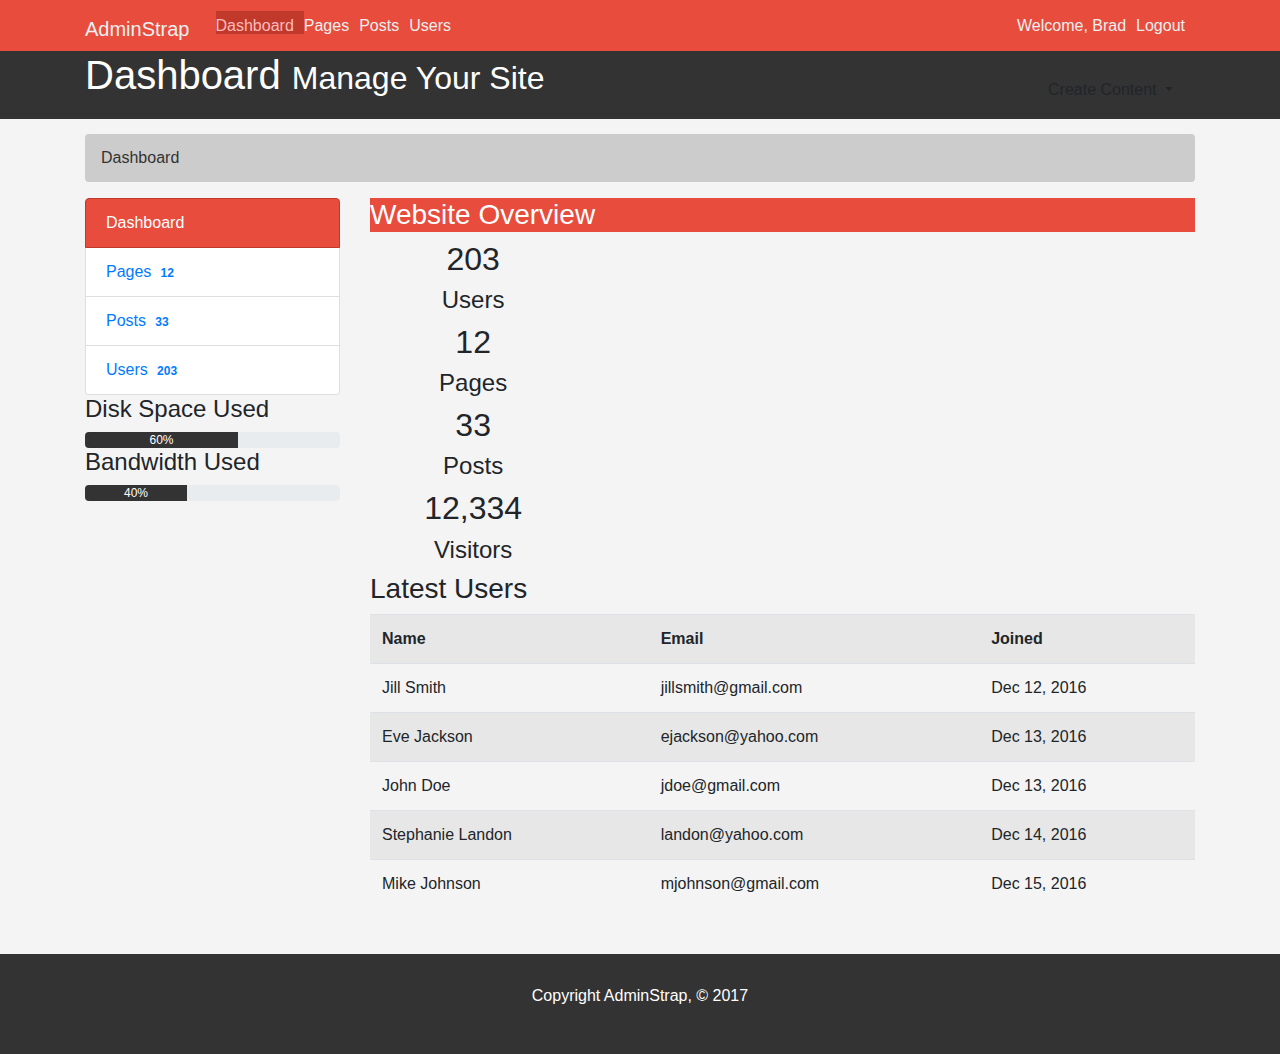
<file: index.html>
<!doctype html>
<html lang="en">

<head>
    <meta charset="utf-8">
    <meta name="viewport" content="width=device-width, initial-scale=1, shrink-to-fit=no">
    <meta name="description" content="">
    <meta name="generator" content="Jekyll v3.8.5">
    <title>Admin Area | Dashboard</title>
    <!-- Bootstrap core CSS -->
    <link href="/css/bootstrap.min.css" rel="stylesheet"
        integrity="sha384-ggOyR0iXCbMQv3Xipma34MD+dH/1fQ784/j6cY/iJTQUOhcWr7x9JvoRxT2MZw1T" crossorigin="anonymous">
    <link rel="stylesheet" href="/css/style.css">
</head>

<body>

        <nav class="navbar navbar-default navbar-expand-md">
                <div class="container">
                  <div class="navbar-header">
                  <button class="navbar-toggler" type="button" data-toggle="collapse" data-target="#navbarsExampleDefault"
                    aria-controls="navbarsExampleDefault" aria-expanded="false" aria-label="Toggle navigation">
                    <span class="navbar-toggler-icon"></span>
                </button>
                    <a class="navbar-brand" href="#">AdminStrap</a>
                  </div>
                  <div id="navbar" class="collapse navbar-collapse">
                    <ul class="nav navbar-nav mr-auto">
                      <li class="active"><a href="index.html">Dashboard</a></li>
                      <li><a href="pages.html">Pages</a></li>
                      <li><a href="posts.html">Posts</a></li>
                      <li><a href="users.html">Users</a></li>
                    </ul>
                    <ul class="nav navbar-nav navbar-right">
                      <li><a href="#">Welcome, Brad</a></li>
                      <li><a href="login.html">Logout</a></li>
                    </ul>
                  </div><!--/.nav-collapse -->
                </div>
              </nav>

    <header id="header">
            <div class="container">
              <div class="row">
                <div class="col-md-10">
                  <h1><span class="glyphicon glyphicon-cog" aria-hidden="true"></span> Dashboard <small>Manage Your Site</small></h1>
                </div>
                <div class="col-md-2">
                  <div class="dropdown create">
                    <button class="btn btn-default dropdown-toggle" type="button" id="dropdownMenu1" data-toggle="dropdown" aria-haspopup="true" aria-expanded="true">
                      Create Content
                      <span class="caret"></span>
                    </button>
                    <ul class="dropdown-menu" aria-labelledby="dropdownMenu1">
                      <li><a type="button" data-toggle="modal" data-target="#addPage">Add Page</a></li>
                      <li><a href="#">Add Post</a></li>
                      <li><a href="#">Add User</a></li>
                    </ul>
                  </div>
                </div>
              </div>
            </div>
          </header>
      
          <section id="breadcrumb">
            <div class="container">
              <ol class="breadcrumb">
                <li class="active">Dashboard</li>
              </ol>
            </div>
          </section>
      
          <section id="main">
            <div class="container">
              <div class="row">
                <div class="col-md-3">
                  <div class="list-group">
                    <a href="index.html" class="list-group-item active main-color-bg">
                      <span class="glyphicon glyphicon-cog" aria-hidden="true"></span> Dashboard
                    </a>
                    <a href="pages.html" class="list-group-item"><span class="glyphicon glyphicon-list-alt" aria-hidden="true"></span> Pages <span class="badge">12</span></a>
                    <a href="posts.html" class="list-group-item"><span class="glyphicon glyphicon-pencil" aria-hidden="true"></span> Posts <span class="badge">33</span></a>
                    <a href="users.html" class="list-group-item"><span class="glyphicon glyphicon-user" aria-hidden="true"></span> Users <span class="badge">203</span></a>
                  </div>
      
                  <div class="well">
                    <h4>Disk Space Used</h4>
                    <div class="progress">
                        <div class="progress-bar" role="progressbar" aria-valuenow="60" aria-valuemin="0" aria-valuemax="100" style="width: 60%;">
                            60%
                    </div>
                  </div>
                  <h4>Bandwidth Used </h4>
                  <div class="progress">
                      <div class="progress-bar" role="progressbar" aria-valuenow="40" aria-valuemin="0" aria-valuemax="100" style="width: 40%;">
                          40%
                  </div>
                </div>
                  </div>
                </div>
                <div class="col-md-9">
                  <!-- Website Overview -->
                  <div class="panel panel-default">
                    <div class="panel-heading main-color-bg">
                      <h3 class="panel-title">Website Overview</h3>
                    </div>
                    <div class="panel-body">
                      <div class="col-md-3">
                        <div class="well dash-box">
                          <h2><span class="glyphicon glyphicon-user" aria-hidden="true"></span> 203</h2>
                          <h4>Users</h4>
                        </div>
                      </div>
                      <div class="col-md-3">
                        <div class="well dash-box">
                          <h2><span class="glyphicon glyphicon-list-alt" aria-hidden="true"></span> 12</h2>
                          <h4>Pages</h4>
                        </div>
                      </div>
                      <div class="col-md-3">
                        <div class="well dash-box">
                          <h2><span class="glyphicon glyphicon-pencil" aria-hidden="true"></span> 33</h2>
                          <h4>Posts</h4>
                        </div>
                      </div>
                      <div class="col-md-3">
                        <div class="well dash-box">
                          <h2><span class="glyphicon glyphicon-stats" aria-hidden="true"></span> 12,334</h2>
                          <h4>Visitors</h4>
                        </div>
                      </div>
                    </div>
                    </div>
      
                    <!-- Latest Users -->
                    <div class="panel panel-default">
                      <div class="panel-heading">
                        <h3 class="panel-title">Latest Users</h3>
                      </div>
                      <div class="panel-body">
                        <table class="table table-striped table-hover">
                            <tr>
                              <th>Name</th>
                              <th>Email</th>
                              <th>Joined</th>
                            </tr>
                            <tr>
                              <td>Jill Smith</td>
                              <td>jillsmith@gmail.com</td>
                              <td>Dec 12, 2016</td>
                            </tr>
                            <tr>
                              <td>Eve Jackson</td>
                              <td>ejackson@yahoo.com</td>
                              <td>Dec 13, 2016</td>
                            </tr>
                            <tr>
                              <td>John Doe</td>
                              <td>jdoe@gmail.com</td>
                              <td>Dec 13, 2016</td>
                            </tr>
                            <tr>
                              <td>Stephanie Landon</td>
                              <td>landon@yahoo.com</td>
                              <td>Dec 14, 2016</td>
                            </tr>
                            <tr>
                              <td>Mike Johnson</td>
                              <td>mjohnson@gmail.com</td>
                              <td>Dec 15, 2016</td>
                            </tr>
                          </table>
                      </div>
                    </div>
                </div>
              </div>
            </div>
          </section>
      
          <footer id="footer">
            <p>Copyright AdminStrap, &copy; 2017</p>
          </footer>
      
          <!-- Modals -->
      
          <!-- Add Page -->
          <div class="modal fade" id="addPage" tabindex="-1" role="dialog" aria-labelledby="myModalLabel">
        <div class="modal-dialog" role="document">
          <div class="modal-content">
            <form>
            <div class="modal-header">
              <button type="button" class="close" data-dismiss="modal" aria-label="Close"><span aria-hidden="true">&times;</span></button>
              <h4 class="modal-title" id="myModalLabel">Add Page</h4>
            </div>
            <div class="modal-body">
              <div class="form-group">
                <label>Page Title</label>
                <input type="text" class="form-control" placeholder="Page Title">
              </div>
              <div class="form-group">
                <label>Page Body</label>
                <textarea name="editor1" class="form-control" placeholder="Page Body"></textarea>
              </div>
              <div class="checkbox">
                <label>
                  <input type="checkbox"> Published
                </label>
              </div>
              <div class="form-group">
                <label>Meta Tags</label>
                <input type="text" class="form-control" placeholder="Add Some Tags...">
              </div>
              <div class="form-group">
                <label>Meta Description</label>
                <input type="text" class="form-control" placeholder="Add Meta Description...">
              </div>
            </div>
            <div class="modal-footer">
              <button type="button" class="btn btn-default" data-dismiss="modal">Close</button>
              <button type="submit" class="btn btn-primary">Save changes</button>
            </div>
          </form>
          </div>
        </div>
      </div>
      
        <script>
           CKEDITOR.replace( 'editor1' );
       </script>
      
          <!-- Bootstrap core JavaScript
          ================================================== -->
          <!-- Placed at the end of the document so the pages load faster -->
          <script src="https://ajax.googleapis.com/ajax/libs/jquery/1.12.4/jquery.min.js"></script>
          <script src="js/bootstrap.min.js"></script>
        </body>
      </html>
</file>
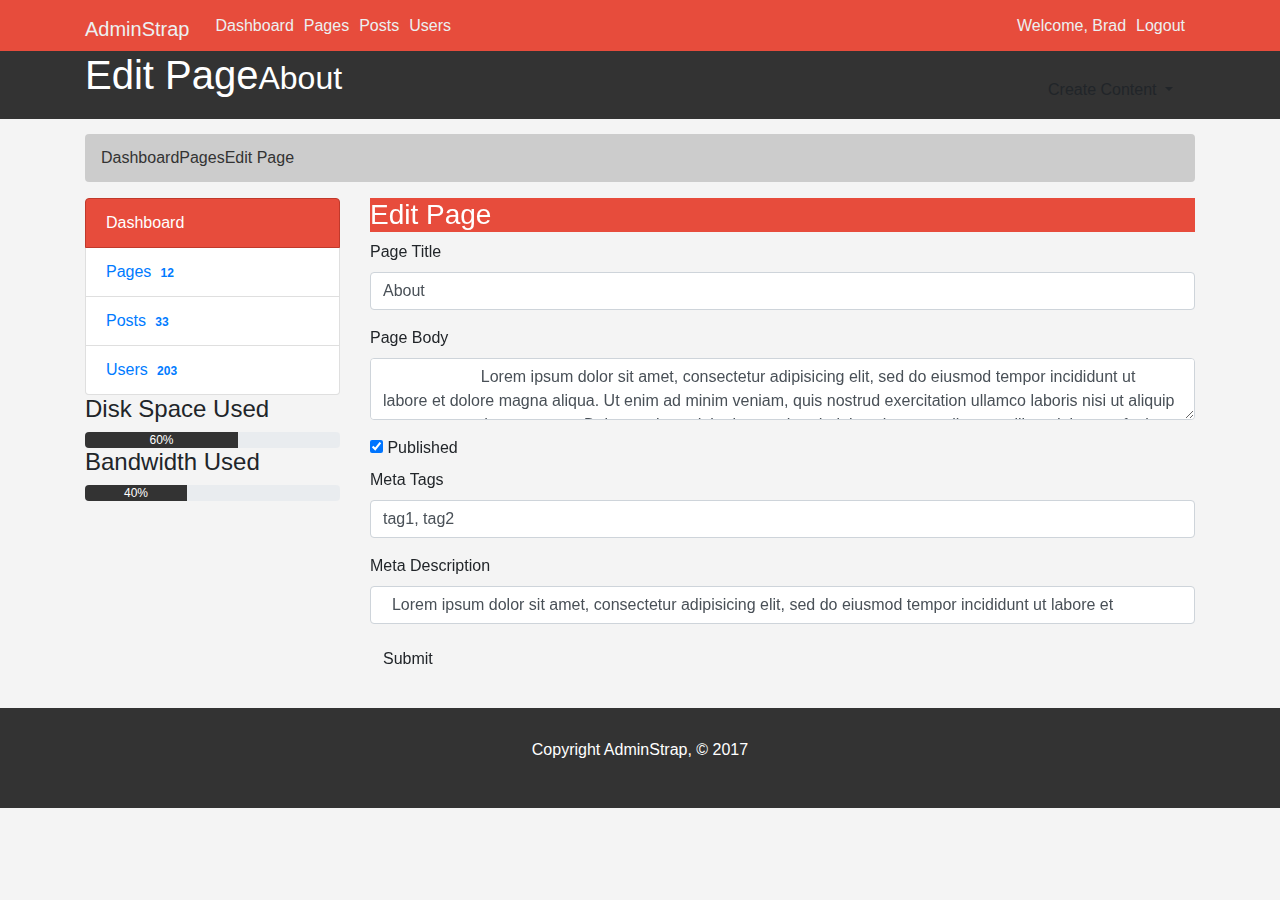
<file: edit.html>
<!DOCTYPE html>
<html lang="en">
  <head>
    <meta charset="utf-8">
    <meta http-equiv="X-UA-Compatible" content="IE=edge">
    <meta name="viewport" content="width=device-width, initial-scale=1">
    <title>Admin Area | Edit Page</title>
    <!-- Bootstrap core CSS -->
    <link href="css/bootstrap.min.css" rel="stylesheet">
    <link href="css/style.css" rel="stylesheet">
    <script src="https://cdn.ckeditor.com/4.6.1/standard/ckeditor.js"></script>
  </head>
  <body>

    <nav class="navbar navbar-default navbar-expand-md">
            <div class="container">
                    <div class="navbar-header">
                            <button class="navbar-toggler" type="button" data-toggle="collapse" data-target="#navbarsExampleDefault"
                            aria-controls="navbarsExampleDefault" aria-expanded="false" aria-label="Toggle navigation">
                            <span class="navbar-toggler-icon"></span>
                        </button>
                      <a class="navbar-brand" href="#">AdminStrap</a>
                    </div>
        <div id="navbar" class="collapse navbar-collapse">
          <ul class="nav navbar-nav mr-auto">
            <li><a href="index.html">Dashboard</a></li>
            <li><a href="pages.html">Pages</a></li>
            <li><a href="posts.html">Posts</a></li>
            <li><a href="users.html">Users</a></li>
          </ul>
          <ul class="nav navbar-nav navbar-right">
            <li><a href="#">Welcome, Brad</a></li>
            <li><a href="login.html">Logout</a></li>
          </ul>
        </div><!--/.nav-collapse -->
      </div>
    </nav>

    <header id="header">
      <div class="container">
        <div class="row">
          <div class="col-md-10">
            <h1><span class="glyphicon glyphicon-cog" aria-hidden="true"></span> Edit Page<small>About</small></h1>
          </div>
          <div class="col-md-2">
            <div class="dropdown create">
              <button class="btn btn-default dropdown-toggle" type="button" id="dropdownMenu1" data-toggle="dropdown" aria-haspopup="true" aria-expanded="true">
                Create Content
                <span class="caret"></span>
              </button>
              <ul class="dropdown-menu" aria-labelledby="dropdownMenu1">
                <li><a type="button" data-toggle="modal" data-target="#addPage">Add Page</a></li>
                <li><a href="#">Add Post</a></li>
                <li><a href="#">Add User</a></li>
              </ul>
            </div>
          </div>
        </div>
      </div>
    </header>

    <section id="breadcrumb">
      <div class="container">
        <ol class="breadcrumb">
          <li><a href="index.html">Dashboard</a></li>
          <li><a href="pages.html">Pages</a></li>
          <li class="active">Edit Page</li>
        </ol>
      </div>
    </section>

    <section id="main">
      <div class="container">
        <div class="row">
          <div class="col-md-3">
            <div class="list-group">
              <a href="index.html" class="list-group-item active main-color-bg">
                <span class="glyphicon glyphicon-cog" aria-hidden="true"></span> Dashboard
              </a>
              <a href="pages.html" class="list-group-item"><span class="glyphicon glyphicon-list-alt" aria-hidden="true"></span> Pages <span class="badge">12</span></a>
              <a href="posts.html" class="list-group-item"><span class="glyphicon glyphicon-pencil" aria-hidden="true"></span> Posts <span class="badge">33</span></a>
              <a href="users.html" class="list-group-item"><span class="glyphicon glyphicon-user" aria-hidden="true"></span> Users <span class="badge">203</span></a>
            </div>

            <div class="well">
              <h4>Disk Space Used</h4>
              <div class="progress">
                  <div class="progress-bar" role="progressbar" aria-valuenow="60" aria-valuemin="0" aria-valuemax="100" style="width: 60%;">
                      60%
              </div>
            </div>
            <h4>Bandwidth Used </h4>
            <div class="progress">
                <div class="progress-bar" role="progressbar" aria-valuenow="40" aria-valuemin="0" aria-valuemax="100" style="width: 40%;">
                    40%
            </div>
          </div>
            </div>
          </div>
          <div class="col-md-9">
            <!-- Website Overview -->
            <div class="panel panel-default">
              <div class="panel-heading main-color-bg">
                <h3 class="panel-title">Edit Page</h3>
              </div>
              <div class="panel-body">
                <form>
                  <div class="form-group">
                    <label>Page Title</label>
                    <input type="text" class="form-control" placeholder="Page Title" value="About">
                  </div>
                  <div class="form-group">
                    <label>Page Body</label>
                    <textarea name="editor1" class="form-control" placeholder="Page Body">
                      Lorem ipsum dolor sit amet, consectetur adipisicing elit, sed do eiusmod tempor incididunt ut labore et dolore magna aliqua. Ut enim ad minim veniam, quis nostrud exercitation ullamco laboris nisi ut aliquip ex ea commodo consequat. Duis aute irure dolor in reprehenderit in voluptate velit esse cillum dolore eu fugiat nulla pariatur. Excepteur sint occaecat cupidatat non proident, sunt in culpa qui officia deserunt mollit anim id est laborum.
                    </textarea>
                  </div>
                  <div class="checkbox">
                    <label>
                      <input type="checkbox" checked> Published
                    </label>
                  </div>
                  <div class="form-group">
                    <label>Meta Tags</label>
                    <input type="text" class="form-control" placeholder="Add Some Tags..." value="tag1, tag2">
                  </div>
                  <div class="form-group">
                    <label>Meta Description</label>
                    <input type="text" class="form-control" placeholder="Add Meta Description..." value="  Lorem ipsum dolor sit amet, consectetur adipisicing elit, sed do eiusmod tempor incididunt ut labore et ">
                  </div>
                  <input type="submit" class="btn btn-default" value="Submit">
                </form>
              </div>
              </div>

          </div>
        </div>
      </div>
    </section>

    <footer id="footer">
      <p>Copyright AdminStrap, &copy; 2017</p>
    </footer>

    <!-- Modals -->

    <!-- Add Page -->
    <div class="modal fade" id="addPage" tabindex="-1" role="dialog" aria-labelledby="myModalLabel">
  <div class="modal-dialog" role="document">
    <div class="modal-content">
      <form>
      <div class="modal-header">
        <button type="button" class="close" data-dismiss="modal" aria-label="Close"><span aria-hidden="true">&times;</span></button>
        <h4 class="modal-title" id="myModalLabel">Add Page</h4>
      </div>
      <div class="modal-body">
        <div class="form-group">
          <label>Page Title</label>
          <input type="text" class="form-control" placeholder="Page Title">
        </div>
        <div class="form-group">
          <label>Page Body</label>
          <textarea name="editor1" class="form-control" placeholder="Page Body"></textarea>
        </div>
        <div class="checkbox">
          <label>
            <input type="checkbox"> Published
          </label>
        </div>
        <div class="form-group">
          <label>Meta Tags</label>
          <input type="text" class="form-control" placeholder="Add Some Tags...">
        </div>
        <div class="form-group">
          <label>Meta Description</label>
          <input type="text" class="form-control" placeholder="Add Meta Description...">
        </div>
      </div>
      <div class="modal-footer">
        <button type="button" class="btn btn-default" data-dismiss="modal">Close</button>
        <button type="submit" class="btn btn-primary">Save changes</button>
      </div>
    </form>
    </div>
  </div>
</div>

  <script>
     CKEDITOR.replace( 'editor1' );
 </script>

    <!-- Bootstrap core JavaScript
    ================================================== -->
    <!-- Placed at the end of the document so the pages load faster -->
    <script src="https://ajax.googleapis.com/ajax/libs/jquery/1.12.4/jquery.min.js"></script>
    <script src="js/bootstrap.min.js"></script>
  </body>
</html>
</file>
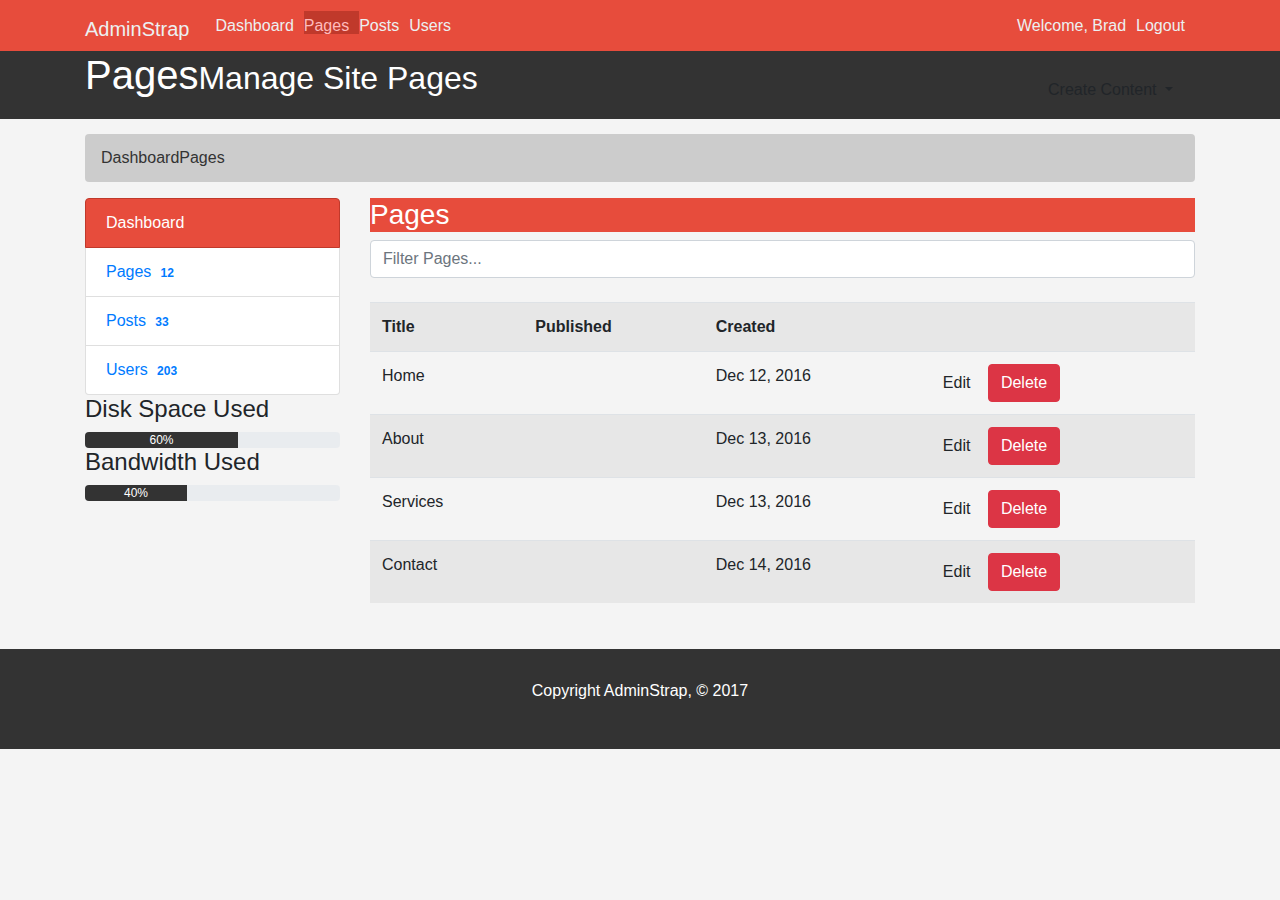
<file: pages.html>
<!DOCTYPE html>
<html lang="en">
  <head>
    <meta charset="utf-8">
    <meta http-equiv="X-UA-Compatible" content="IE=edge">
    <meta name="viewport" content="width=device-width, initial-scale=1">
    <title>Admin Area | Pages</title>
    <!-- Bootstrap core CSS -->
    <link href="css/bootstrap.min.css" rel="stylesheet">
    <link href="css/style.css" rel="stylesheet">
    <script src="https://cdn.ckeditor.com/4.6.1/standard/ckeditor.js"></script>
  </head>
  <body>

    <nav class="navbar navbar-default navbar-expand-md">
      <div class="container">
        <div class="navbar-header">
        <button class="navbar-toggler" type="button" data-toggle="collapse" data-target="#navbarsExampleDefault"
          aria-controls="navbarsExampleDefault" aria-expanded="false" aria-label="Toggle navigation">
          <span class="navbar-toggler-icon"></span>
      </button>
          <a class="navbar-brand" href="#">AdminStrap</a>
        </div>
        <div id="navbar" class="collapse navbar-collapse">
          <ul class="nav navbar-nav mr-auto">
            <li><a href="index.html">Dashboard</a></li>
            <li class="active"><a href="pages.html">Pages</a></li>
            <li><a href="posts.html">Posts</a></li>
            <li><a href="users.html">Users</a></li>
          </ul>
          <ul class="nav navbar-nav navbar-right">
            <li><a href="#">Welcome, Brad</a></li>
            <li><a href="login.html">Logout</a></li>
          </ul>
        </div><!--/.nav-collapse -->
      </div>
    </nav>

    <header id="header">
      <div class="container">
        <div class="row">
          <div class="col-md-10">
            <h1><span class="glyphicon glyphicon-cog" aria-hidden="true"></span> Pages<small>Manage Site Pages</small></h1>
          </div>
          <div class="col-md-2">
            <div class="dropdown create">
              <button class="btn btn-default dropdown-toggle" type="button" id="dropdownMenu1" data-toggle="dropdown" aria-haspopup="true" aria-expanded="true">
                Create Content
                <span class="caret"></span>
              </button>
              <ul class="dropdown-menu" aria-labelledby="dropdownMenu1">
                <li><a type="button" data-toggle="modal" data-target="#addPage">Add Page</a></li>
                <li><a href="#">Add Post</a></li>
                <li><a href="#">Add User</a></li>
              </ul>
            </div>
          </div>
        </div>
      </div>
    </header>

    <section id="breadcrumb">
      <div class="container">
        <ol class="breadcrumb">
          <li><a href="index.html">Dashboard</a></li>
          <li class="active">Pages</li>
        </ol>
      </div>
    </section>

    <section id="main">
      <div class="container">
        <div class="row">
          <div class="col-md-3">
            <div class="list-group">
              <a href="index.html" class="list-group-item active main-color-bg">
                <span class="glyphicon glyphicon-cog" aria-hidden="true"></span> Dashboard
              </a>
              <a href="pages.html" class="list-group-item"><span class="glyphicon glyphicon-list-alt" aria-hidden="true"></span> Pages <span class="badge">12</span></a>
              <a href="posts.html" class="list-group-item"><span class="glyphicon glyphicon-pencil" aria-hidden="true"></span> Posts <span class="badge">33</span></a>
              <a href="users.html" class="list-group-item"><span class="glyphicon glyphicon-user" aria-hidden="true"></span> Users <span class="badge">203</span></a>
            </div>

            <div class="well">
              <h4>Disk Space Used</h4>
              <div class="progress">
                  <div class="progress-bar" role="progressbar" aria-valuenow="60" aria-valuemin="0" aria-valuemax="100" style="width: 60%;">
                      60%
              </div>
            </div>
            <h4>Bandwidth Used </h4>
            <div class="progress">
                <div class="progress-bar" role="progressbar" aria-valuenow="40" aria-valuemin="0" aria-valuemax="100" style="width: 40%;">
                    40%
            </div>
          </div>
            </div>
          </div>
          <div class="col-md-9">
            <!-- Website Overview -->
            <div class="panel panel-default">
              <div class="panel-heading main-color-bg">
                <h3 class="panel-title">Pages</h3>
              </div>
              <div class="panel-body">
                <div class="row">
                      <div class="col-md-12">
                          <input class="form-control" type="text" placeholder="Filter Pages...">
                      </div>
                </div>
                <br>
                <table class="table table-striped table-hover">
                      <tr>
                        <th>Title</th>
                        <th>Published</th>
                        <th>Created</th>
                        <th></th>
                      </tr>
                      <tr>
                        <td>Home</td>
                        <td><span class="glyphicon glyphicon-ok" aria-hidden="true"></span></td>
                        <td>Dec 12, 2016</td>
                        <td><a class="btn btn-default" href="edit.html">Edit</a> <a class="btn btn-danger" href="#">Delete</a></td>
                      </tr>
                      <tr>
                        <td>About</td>
                        <td><span class="glyphicon glyphicon-ok" aria-hidden="true"></span></td>
                        <td>Dec 13, 2016</td>
                        <td><a class="btn btn-default" href="edit.html">Edit</a> <a class="btn btn-danger" href="#">Delete</a></td>
                      </tr>
                      <tr>
                        <td>Services</td>
                        <td><span class="glyphicon glyphicon-remove" aria-hidden="true"></span></td>
                        <td>Dec 13, 2016</td>
                        <td><a class="btn btn-default" href="edit.html">Edit</a> <a class="btn btn-danger" href="#">Delete</a></td>
                      </tr>
                      <tr>
                        <td>Contact</td>
                        <td><span class="glyphicon glyphicon-ok" aria-hidden="true"></span></td>
                        <td>Dec 14, 2016</td>
                        <td><a class="btn btn-default" href="edit.html">Edit</a> <a class="btn btn-danger" href="#">Delete</a></td>
                      </tr>
                    </table>
              </div>
              </div>

          </div>
        </div>
      </div>
    </section>

    <footer id="footer">
      <p>Copyright AdminStrap, &copy; 2017</p>
    </footer>

    <!-- Modals -->

    <!-- Add Page -->
    <div class="modal fade" id="addPage" tabindex="-1" role="dialog" aria-labelledby="myModalLabel">
  <div class="modal-dialog" role="document">
    <div class="modal-content">
      <form>
      <div class="modal-header">
        <button type="button" class="close" data-dismiss="modal" aria-label="Close"><span aria-hidden="true">&times;</span></button>
        <h4 class="modal-title" id="myModalLabel">Add Page</h4>
      </div>
      <div class="modal-body">
        <div class="form-group">
          <label>Page Title</label>
          <input type="text" class="form-control" placeholder="Page Title">
        </div>
        <div class="form-group">
          <label>Page Body</label>
          <textarea name="editor1" class="form-control" placeholder="Page Body"></textarea>
        </div>
        <div class="checkbox">
          <label>
            <input type="checkbox"> Published
          </label>
        </div>
        <div class="form-group">
          <label>Meta Tags</label>
          <input type="text" class="form-control" placeholder="Add Some Tags...">
        </div>
        <div class="form-group">
          <label>Meta Description</label>
          <input type="text" class="form-control" placeholder="Add Meta Description...">
        </div>
      </div>
      <div class="modal-footer">
        <button type="button" class="btn btn-default" data-dismiss="modal">Close</button>
        <button type="submit" class="btn btn-primary">Save changes</button>
      </div>
    </form>
    </div>
  </div>
</div>

  <script>
     CKEDITOR.replace( 'editor1' );
 </script>

    <!-- Bootstrap core JavaScript
    ================================================== -->
    <!-- Placed at the end of the document so the pages load faster -->
    <script src="https://ajax.googleapis.com/ajax/libs/jquery/1.12.4/jquery.min.js"></script>
    <script src="js/bootstrap.min.js"></script>
  </body>
</html>
</file>
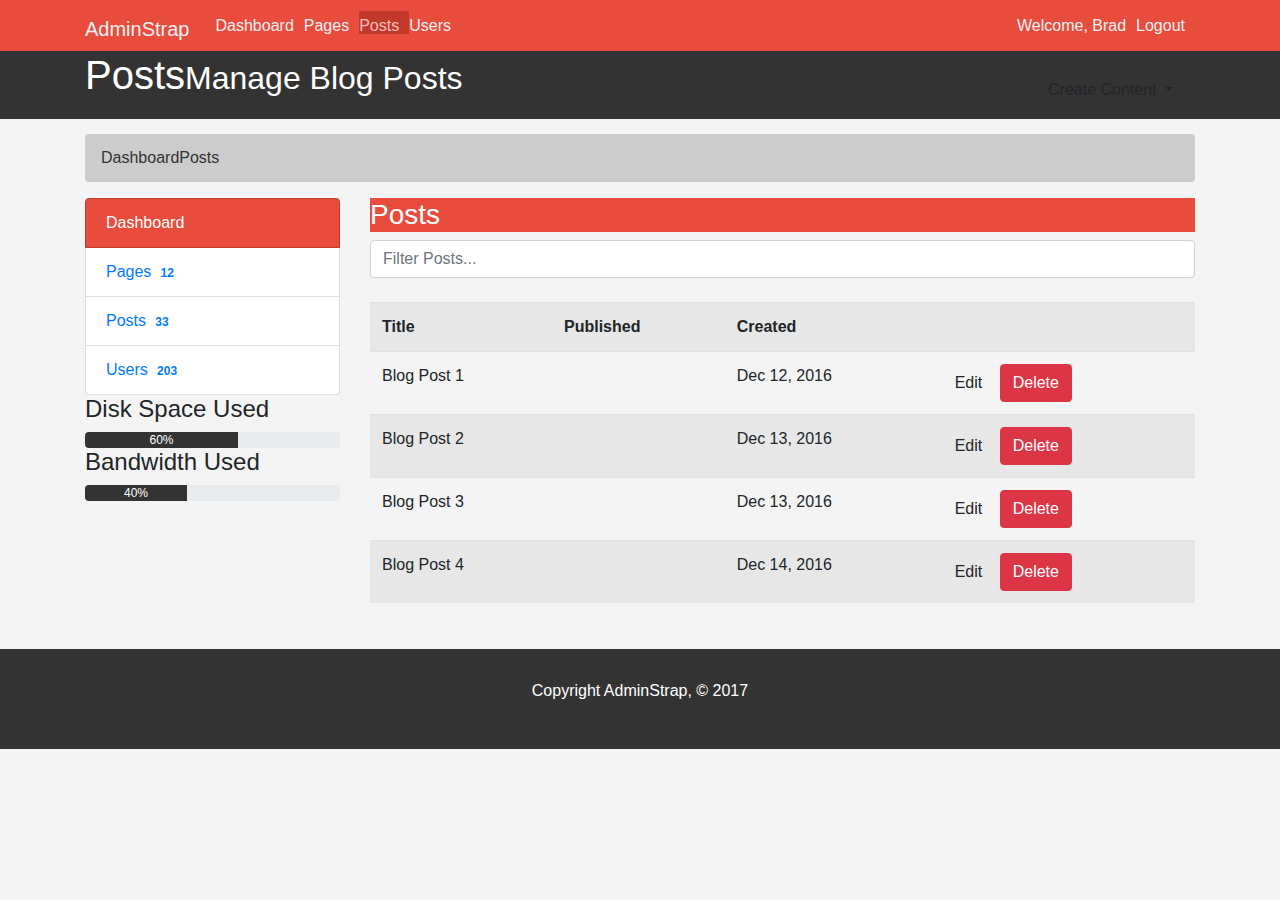
<file: posts.html>
<!doctype html>
<html lang="en">

<head>
    <meta charset="utf-8">
    <meta name="viewport" content="width=device-width, initial-scale=1, shrink-to-fit=no">
    <meta name="description" content="">
    <meta name="generator" content="Jekyll v3.8.5">
    <title>Admin Area | Posts</title>
    <!-- Bootstrap core CSS -->
    <link href="/css/bootstrap.min.css" rel="stylesheet"
        integrity="sha384-ggOyR0iXCbMQv3Xipma34MD+dH/1fQ784/j6cY/iJTQUOhcWr7x9JvoRxT2MZw1T" crossorigin="anonymous">
    <link rel="stylesheet" href="/css/style.css">
</head>

<body>

        <nav class="navbar navbar-default navbar-expand-md">
                <div class="container">
                  <div class="navbar-header">
                  <button class="navbar-toggler" type="button" data-toggle="collapse" data-target="#navbarsExampleDefault"
                    aria-controls="navbarsExampleDefault" aria-expanded="false" aria-label="Toggle navigation">
                    <span class="navbar-toggler-icon"></span>
                </button>
                    <a class="navbar-brand" href="#">AdminStrap</a>
                  </div>
                  <div id="navbar" class="collapse navbar-collapse">
                    <ul class="nav navbar-nav mr-auto">
                      <li><a href="index.html">Dashboard</a></li>
                      <li><a href="pages.html">Pages</a></li>
                      <li class="active"><a href="posts.html">Posts</a></li>
                      <li><a href="users.html">Users</a></li>
                    </ul>
                    <ul class="nav navbar-nav navbar-right">
                      <li><a href="#">Welcome, Brad</a></li>
                      <li><a href="login.html">Logout</a></li>
                    </ul>
                  </div><!--/.nav-collapse -->
                </div>
              </nav>

<header id="header">
        <div class="container">
          <div class="row">
            <div class="col-md-10">
              <h1><span class="glyphicon glyphicon-cog" aria-hidden="true"></span> Posts<small>Manage Blog Posts</small></h1>
            </div>
            <div class="col-md-2">
              <div class="dropdown create">
                <button class="btn btn-default dropdown-toggle" type="button" id="dropdownMenu1" data-toggle="dropdown" aria-haspopup="true" aria-expanded="true">
                  Create Content
                  <span class="caret"></span>
                </button>
                <ul class="dropdown-menu" aria-labelledby="dropdownMenu1">
                  <li><a type="button" data-toggle="modal" data-target="#addPage">Add Page</a></li>
                  <li><a href="#">Add Post</a></li>
                  <li><a href="#">Add User</a></li>
                </ul>
              </div>
            </div>
          </div>
        </div>
      </header>
  
      <section id="breadcrumb">
        <div class="container">
          <ol class="breadcrumb">
            <li><a href="index.html">Dashboard</a></li>
            <li class="active">Posts</li>
          </ol>
        </div>
      </section>
  
      <section id="main">
        <div class="container">
          <div class="row">
            <div class="col-md-3">
              <div class="list-group">
                <a href="index.html" class="list-group-item active main-color-bg">
                  <span class="glyphicon glyphicon-cog" aria-hidden="true"></span> Dashboard
                </a>
                <a href="pages.html" class="list-group-item"><span class="glyphicon glyphicon-list-alt" aria-hidden="true"></span> Pages <span class="badge">12</span></a>
                <a href="posts.html" class="list-group-item"><span class="glyphicon glyphicon-pencil" aria-hidden="true"></span> Posts <span class="badge">33</span></a>
                <a href="users.html" class="list-group-item"><span class="glyphicon glyphicon-user" aria-hidden="true"></span> Users <span class="badge">203</span></a>
              </div>
  
              <div class="well">
                <h4>Disk Space Used</h4>
                <div class="progress">
                    <div class="progress-bar" role="progressbar" aria-valuenow="60" aria-valuemin="0" aria-valuemax="100" style="width: 60%;">
                        60%
                </div>
              </div>
              <h4>Bandwidth Used </h4>
              <div class="progress">
                  <div class="progress-bar" role="progressbar" aria-valuenow="40" aria-valuemin="0" aria-valuemax="100" style="width: 40%;">
                      40%
              </div>
            </div>
              </div>
            </div>
            <div class="col-md-9">
              <!-- Website Overview -->
              <div class="panel panel-default">
                <div class="panel-heading main-color-bg">
                  <h3 class="panel-title">Posts</h3>
                </div>
                <div class="panel-body">
                  <div class="row">
                        <div class="col-md-12">
                            <input class="form-control" type="text" placeholder="Filter Posts...">
                        </div>
                  </div>
                  <br>
                  <table class="table table-striped table-hover">
                        <tr>
                          <th>Title</th>
                          <th>Published</th>
                          <th>Created</th>
                          <th></th>
                        </tr>
                        <tr>
                          <td>Blog Post 1</td>
                          <td><span class="glyphicon glyphicon-ok" aria-hidden="true"></span></td>
                          <td>Dec 12, 2016</td>
                          <td><a class="btn btn-default" href="edit.html">Edit</a> <a class="btn btn-danger" href="#">Delete</a></td>
                        </tr>
                        <tr>
                          <td>Blog Post 2</td>
                          <td><span class="glyphicon glyphicon-ok" aria-hidden="true"></span></td>
                          <td>Dec 13, 2016</td>
                          <td><a class="btn btn-default" href="edit.html">Edit</a> <a class="btn btn-danger" href="#">Delete</a></td>
                        </tr>
                        <tr>
                          <td>Blog Post 3</td>
                          <td><span class="glyphicon glyphicon-remove" aria-hidden="true"></span></td>
                          <td>Dec 13, 2016</td>
                          <td><a class="btn btn-default" href="edit.html">Edit</a> <a class="btn btn-danger" href="#">Delete</a></td>
                        </tr>
                        <tr>
                          <td>Blog Post 4</td>
                          <td><span class="glyphicon glyphicon-ok" aria-hidden="true"></span></td>
                          <td>Dec 14, 2016</td>
                          <td><a class="btn btn-default" href="edit.html">Edit</a> <a class="btn btn-danger" href="#">Delete</a></td>
                        </tr>
                      </table>
                </div>
                </div>
  
            </div>
          </div>
        </div>
      </section>
  
      <footer id="footer">
        <p>Copyright AdminStrap, &copy; 2017</p>
      </footer>
  
      <!-- Modals -->
  
      <!-- Add Page -->
      <div class="modal fade" id="addPage" tabindex="-1" role="dialog" aria-labelledby="myModalLabel">
    <div class="modal-dialog" role="document">
      <div class="modal-content">
        <form>
        <div class="modal-header">
          <button type="button" class="close" data-dismiss="modal" aria-label="Close"><span aria-hidden="true">&times;</span></button>
          <h4 class="modal-title" id="myModalLabel">Add Page</h4>
        </div>
        <div class="modal-body">
          <div class="form-group">
            <label>Page Title</label>
            <input type="text" class="form-control" placeholder="Page Title">
          </div>
          <div class="form-group">
            <label>Page Body</label>
            <textarea name="editor1" class="form-control" placeholder="Page Body"></textarea>
          </div>
          <div class="checkbox">
            <label>
              <input type="checkbox"> Published
            </label>
          </div>
          <div class="form-group">
            <label>Meta Tags</label>
            <input type="text" class="form-control" placeholder="Add Some Tags...">
          </div>
          <div class="form-group">
            <label>Meta Description</label>
            <input type="text" class="form-control" placeholder="Add Meta Description...">
          </div>
        </div>
        <div class="modal-footer">
          <button type="button" class="btn btn-default" data-dismiss="modal">Close</button>
          <button type="submit" class="btn btn-primary">Save changes</button>
        </div>
      </form>
      </div>
    </div>
  </div>
  
    <script>
       CKEDITOR.replace( 'editor1' );
   </script>
  
      <!-- Bootstrap core JavaScript
      ================================================== -->
      <!-- Placed at the end of the document so the pages load faster -->
      <script src="https://ajax.googleapis.com/ajax/libs/jquery/1.12.4/jquery.min.js"></script>
      <script src="js/bootstrap.min.js"></script>
    </body>
  </html>
</file>
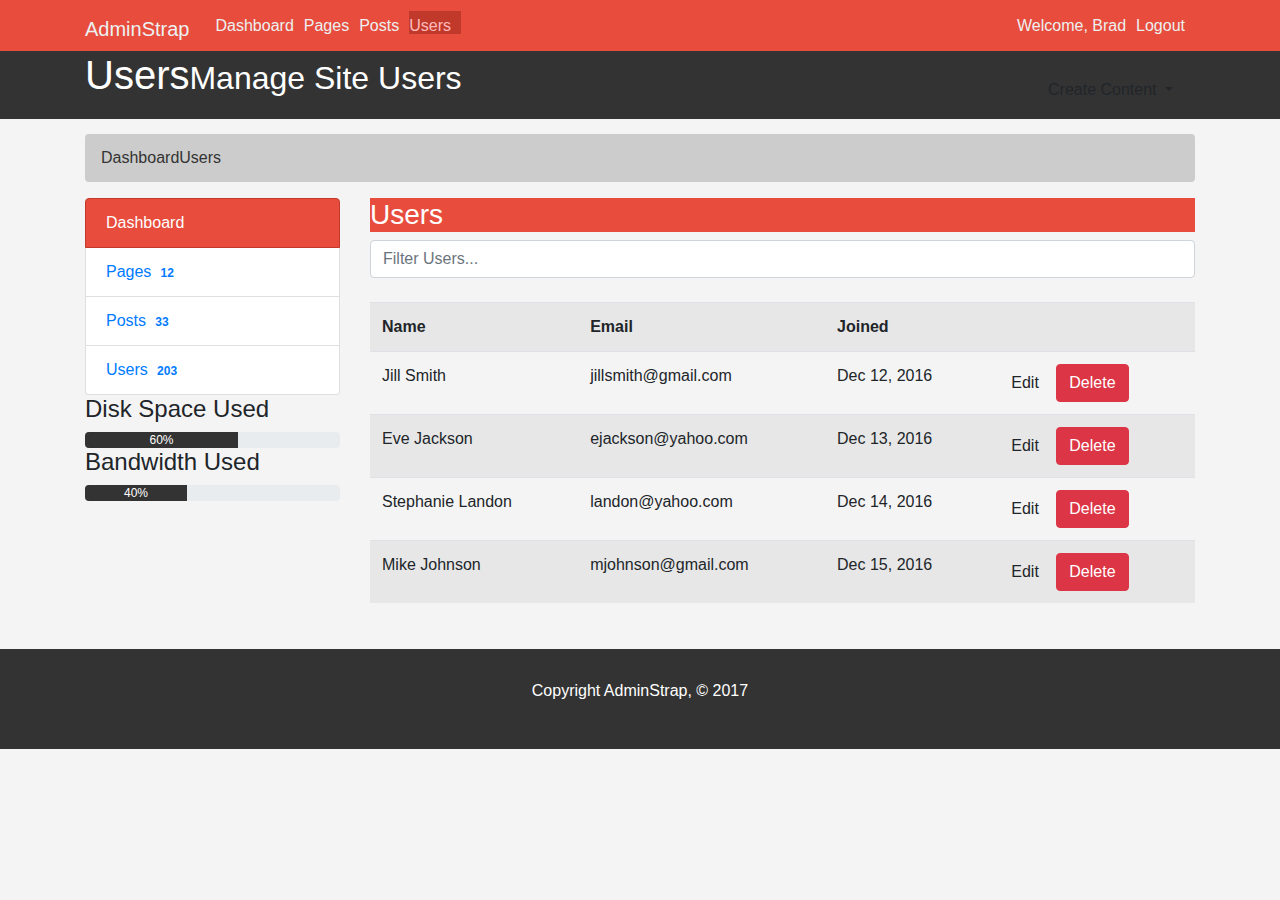
<file: users.html>
<!DOCTYPE html>
<html lang="en">
  <head>
    <meta charset="utf-8">
    <meta http-equiv="X-UA-Compatible" content="IE=edge">
    <meta name="viewport" content="width=device-width, initial-scale=1">
    <title>Admin Area | Users</title>
    <!-- Bootstrap core CSS -->
    <link href="css/bootstrap.min.css" rel="stylesheet">
    <link href="css/style.css" rel="stylesheet">
    <script src="http://cdn.ckeditor.com/4.6.1/standard/ckeditor.js"></script>
  </head>
  <body>

        <nav class="navbar navbar-default navbar-expand-md">
                <div class="container">
                  <div class="navbar-header">
                  <button class="navbar-toggler" type="button" data-toggle="collapse" data-target="#navbarsExampleDefault"
                    aria-controls="navbarsExampleDefault" aria-expanded="false" aria-label="Toggle navigation">
                    <span class="navbar-toggler-icon"></span>
                </button>
                    <a class="navbar-brand" href="#">AdminStrap</a>
                  </div>
                  <div id="navbar" class="collapse navbar-collapse">
                    <ul class="nav navbar-nav mr-auto">
                      <li><a href="index.html">Dashboard</a></li>
                      <li><a href="pages.html">Pages</a></li>
                      <li><a href="posts.html">Posts</a></li>
                      <li class="active"><a href="users.html">Users</a></li>
                    </ul>
                    <ul class="nav navbar-nav navbar-right">
                      <li><a href="#">Welcome, Brad</a></li>
                      <li><a href="login.html">Logout</a></li>
                    </ul>
                  </div><!--/.nav-collapse -->
                </div>
              </nav>

    <header id="header">
      <div class="container">
        <div class="row">
          <div class="col-md-10">
            <h1><span class="glyphicon glyphicon-cog" aria-hidden="true"></span> Users<small>Manage Site Users</small></h1>
          </div>
          <div class="col-md-2">
            <div class="dropdown create">
              <button class="btn btn-default dropdown-toggle" type="button" id="dropdownMenu1" data-toggle="dropdown" aria-haspopup="true" aria-expanded="true">
                Create Content
                <span class="caret"></span>
              </button>
              <ul class="dropdown-menu" aria-labelledby="dropdownMenu1">
                <li><a type="button" data-toggle="modal" data-target="#addPage">Add Page</a></li>
                <li><a href="#">Add Post</a></li>
                <li><a href="#">Add User</a></li>
              </ul>
            </div>
          </div>
        </div>
      </div>
    </header>

    <section id="breadcrumb">
      <div class="container">
        <ol class="breadcrumb">
          <li><a href="index.html">Dashboard</a></li>
          <li class="active">Users</li>
        </ol>
      </div>
    </section>

    <section id="main">
      <div class="container">
        <div class="row">
          <div class="col-md-3">
            <div class="list-group">
              <a href="index.html" class="list-group-item active main-color-bg">
                <span class="glyphicon glyphicon-cog" aria-hidden="true"></span> Dashboard
              </a>
              <a href="pages.html" class="list-group-item"><span class="glyphicon glyphicon-list-alt" aria-hidden="true"></span> Pages <span class="badge">12</span></a>
              <a href="posts.html" class="list-group-item"><span class="glyphicon glyphicon-pencil" aria-hidden="true"></span> Posts <span class="badge">33</span></a>
              <a href="users.html" class="list-group-item"><span class="glyphicon glyphicon-user" aria-hidden="true"></span> Users <span class="badge">203</span></a>
            </div>

            <div class="well">
              <h4>Disk Space Used</h4>
              <div class="progress">
                  <div class="progress-bar" role="progressbar" aria-valuenow="60" aria-valuemin="0" aria-valuemax="100" style="width: 60%;">
                      60%
              </div>
            </div>
            <h4>Bandwidth Used </h4>
            <div class="progress">
                <div class="progress-bar" role="progressbar" aria-valuenow="40" aria-valuemin="0" aria-valuemax="100" style="width: 40%;">
                    40%
            </div>
          </div>
            </div>
          </div>
          <div class="col-md-9">
            <!-- Website Overview -->
            <div class="panel panel-default">
              <div class="panel-heading main-color-bg">
                <h3 class="panel-title">Users</h3>
              </div>
              <div class="panel-body">
                <div class="row">
                      <div class="col-md-12">
                          <input class="form-control" type="text" placeholder="Filter Users...">
                      </div>
                </div>
                <br>
                <table class="table table-striped table-hover">
                      <tr>
                        <th>Name</th>
                        <th>Email</th>
                        <th>Joined</th>
                        <th></th>
                      </tr>
                      <tr>
                        <td>Jill Smith</td>
                        <td>jillsmith@gmail.com</td>
                        <td>Dec 12, 2016</td>
                        <td><a class="btn btn-default" href="edit.html">Edit</a> <a class="btn btn-danger" href="#">Delete</a></td>
                      </tr>
                      <tr>
                        <td>Eve Jackson</td>
                        <td>ejackson@yahoo.com</td>
                        <td>Dec 13, 2016</td>
                        <td><a class="btn btn-default" href="edit.html">Edit</a> <a class="btn btn-danger" href="#">Delete</a></td>
                      </tr>
                      <tr>
                       <td>Stephanie Landon</td>
                        <td>landon@yahoo.com</td>
                        <td>Dec 14, 2016</td>
                        <td><a class="btn btn-default" href="edit.html">Edit</a> <a class="btn btn-danger" href="#">Delete</a></td>
                      </tr>
                      <tr>
                        <td>Mike Johnson</td>
                        <td>mjohnson@gmail.com</td>
                        <td>Dec 15, 2016</td>
                        <td><a class="btn btn-default" href="edit.html">Edit</a> <a class="btn btn-danger" href="#">Delete</a></td>
                      </tr>
                    </table>
              </div>
              </div>

          </div>
        </div>
      </div>
    </section>

    <footer id="footer">
      <p>Copyright AdminStrap, &copy; 2017</p>
    </footer>

    <!-- Modals -->

    <!-- Add Page -->
    <div class="modal fade" id="addPage" tabindex="-1" role="dialog" aria-labelledby="myModalLabel">
  <div class="modal-dialog" role="document">
    <div class="modal-content">
      <form>
      <div class="modal-header">
        <button type="button" class="close" data-dismiss="modal" aria-label="Close"><span aria-hidden="true">&times;</span></button>
        <h4 class="modal-title" id="myModalLabel">Add Page</h4>
      </div>
      <div class="modal-body">
        <div class="form-group">
          <label>Page Title</label>
          <input type="text" class="form-control" placeholder="Page Title">
        </div>
        <div class="form-group">
          <label>Page Body</label>
          <textarea name="editor1" class="form-control" placeholder="Page Body"></textarea>
        </div>
        <div class="checkbox">
          <label>
            <input type="checkbox"> Published
          </label>
        </div>
        <div class="form-group">
          <label>Meta Tags</label>
          <input type="text" class="form-control" placeholder="Add Some Tags...">
        </div>
        <div class="form-group">
          <label>Meta Description</label>
          <input type="text" class="form-control" placeholder="Add Meta Description...">
        </div>
      </div>
      <div class="modal-footer">
        <button type="button" class="btn btn-default" data-dismiss="modal">Close</button>
        <button type="submit" class="btn btn-primary">Save changes</button>
      </div>
    </form>
    </div>
  </div>
</div>

  <script>
     CKEDITOR.replace( 'editor1' );
 </script>

    <!-- Bootstrap core JavaScript
    ================================================== -->
    <!-- Placed at the end of the document so the pages load faster -->
    <script src="https://ajax.googleapis.com/ajax/libs/jquery/1.12.4/jquery.min.js"></script>
    <script src="js/bootstrap.min.js"></script>
  </body>
</html>
</file>
<file: css/style.css>
body{
    background:#f4f4f4;
  }
  
  /* Navbar */
  .navbar{
    min-height: 33px !important;
    margin-bottom:0;
    border-radius:0;
  }
  
  .navbar-nav > li > a, .navbar-brand{
    padding-top:6px !important;
    padding-bottom:0 !important;
    padding-right:10px !important;
    height: 33px;
  }
  
  .navbar-default {
    background-color: #e74c3c;
    border-color: #c0392b;
  }
  .navbar-default .navbar-brand {
    color: #ecf0f1;
  }
  .navbar-default .navbar-brand:hover,
  .navbar-default .navbar-brand:focus {
    color: #ffbbbc;
  }
  .navbar-default .navbar-text {
    color: #ecf0f1;
  }
  .navbar-default .navbar-nav > li > a {
    color: #ecf0f1;
  }
  .navbar-default .navbar-nav > li > a:hover,
  .navbar-default .navbar-nav > li > a:focus {
    color: #ffbbbc;
  }
  .navbar-default .navbar-nav > .active > a,
  .navbar-default .navbar-nav > .active > a:hover,
  .navbar-default .navbar-nav > .active > a:focus {
    color: #ffbbbc;
    background-color: #c0392b;
  }
  .navbar-default .navbar-nav > .open > a,
  .navbar-default .navbar-nav > .open > a:hover,
  .navbar-default .navbar-nav > .open > a:focus {
    color: #ffbbbc;
    background-color: #c0392b;
  }
  .navbar-default .navbar-toggle {
    border-color: #c0392b;
  }
  .navbar-default .navbar-toggle:hover,
  .navbar-default .navbar-toggle:focus {
    background-color: #c0392b;
  }
  .navbar-default .navbar-toggle .icon-bar {
    background-color: #ecf0f1;
  }
  .navbar-default .navbar-collapse,
  .navbar-default .navbar-form {
    border-color: #ecf0f1;
  }
  .navbar-default .navbar-link {
    color: #ecf0f1;
  }
  .navbar-default .navbar-link:hover {
    color: #ffbbbc;
  }
  
  /* Custom */
  .main-color-bg{
    background-color: #e74c3c !important;
    border-color: #c0392b !important;
    color:#ffffff !important;
  }
  
  /* Header */
  #header{
    background:#333333;
    color:#ffffff;
    padding-bottom: 10px;
    margin-bottom: 15px;
  }
  
  #header .create{
    padding-top: 20px;
  }
  
  /* Breadcrumb */
  .breadcrumb{
    background:#cccccc;
    color:#333333;
  }
  
  .breadcrumb a{
    color:#333333;
  }
  
  /* Progress Bars */
  .progress-bar{
    background:#333333;
    color:#ffffff;
  }
  
  .dash-box{
    text-align:center;
  }
  
  #login{
    margin-top:30px;
  }
  
  /* Footer */
  #footer{
    background:#333333;
    color:#ffffff;
    text-align:center;
    padding:30px;
    margin-top:30px;
  }
  
  
  @media (max-width: 767px) {
    .navbar-default .navbar-nav .open .dropdown-menu > li > a {
      color: #ecf0f1;
    }
    .navbar-default .navbar-nav .open .dropdown-menu > li > a:hover,
    .navbar-default .navbar-nav .open .dropdown-menu > li > a:focus {
      color: #ffbbbc;
    }
    .navbar-default .navbar-nav .open .dropdown-menu > .active > a,
    .navbar-default .navbar-nav .open .dropdown-menu > .active > a:hover,
    .navbar-default .navbar-nav .open .dropdown-menu > .active > a:focus {
      color: #ffbbbc;
      background-color: #c0392b;
    }
  }
</file>
